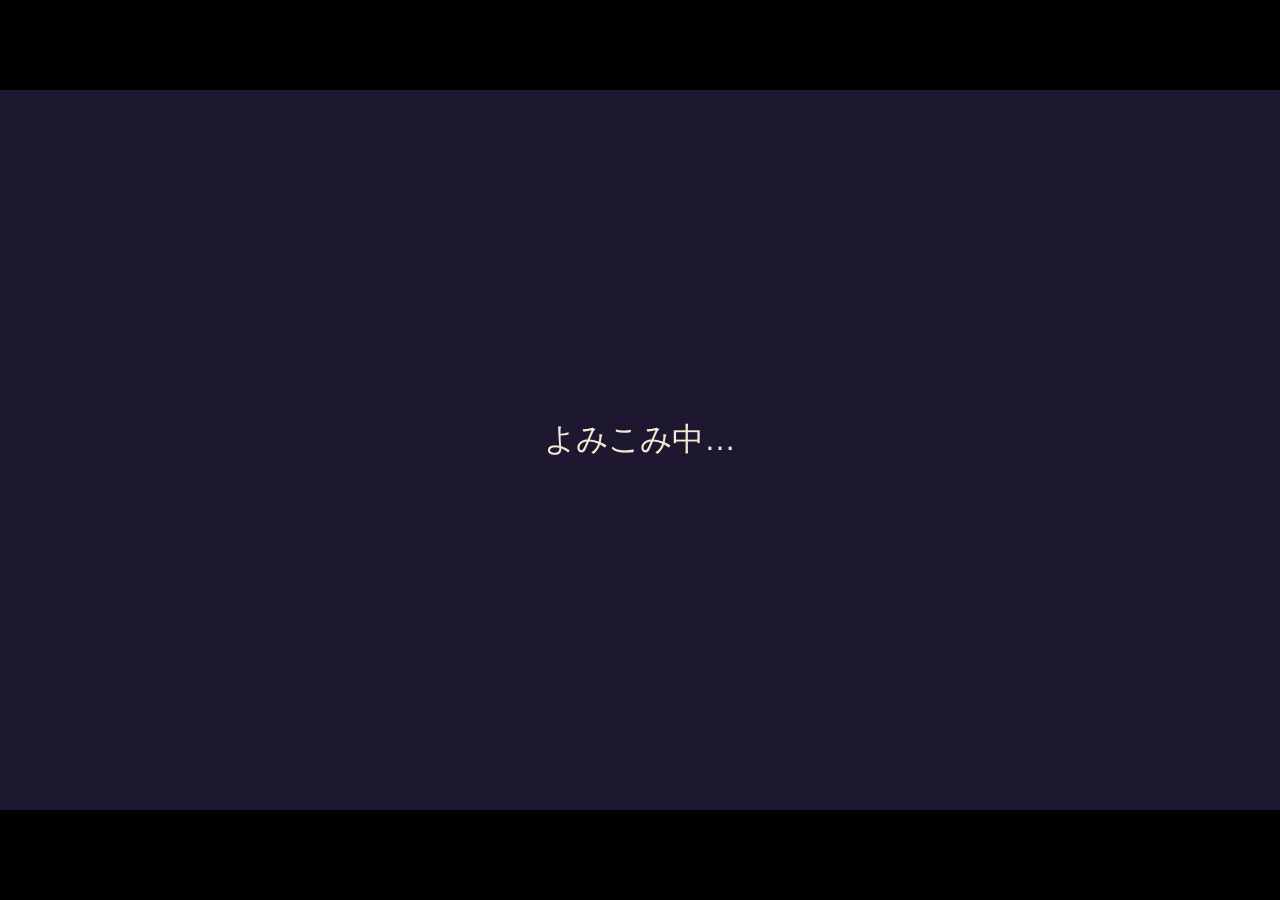
<file: index.html>
<!doctype html>
<html lang="ja">
<head>
<meta charset="utf-8">
<meta name="viewport" content="width=device-width, initial-scale=1, maximum-scale=1, user-scalable=no, viewport-fit=cover">
<meta name="apple-mobile-web-app-capable" content="yes">
<meta name="mobile-web-app-capable" content="yes">
<meta name="theme-color" content="#000000">
<title>ヤバい世界の救い方</title>
<link rel="stylesheet" href="style.css?v=171b1e7237">
</head>
<body>
<div id="stage"><canvas id="screen" width="640" height="360"></canvas></div>

<div id="touch" class="loading" hidden>
  <div id="padZone"></div>
  <div id="pad">
    <span class="arrow up">▲</span>
    <span class="arrow left">◀</span>
    <span class="arrow right">▶</span>
    <span class="arrow down">▼</span>
    <span class="arrow ul">◤</span>
    <span class="arrow ur">◥</span>
    <span class="arrow dl">◣</span>
    <span class="arrow dr">◢</span>
  </div>
  <button type="button" class="act menu" id="menuBtn" data-action="cancel" hidden></button>
  <div id="buttons">
    <button type="button" class="act ok" data-action="ok">決定</button>
    <button type="button" class="act dash" data-action="dash" hidden>ダッシュ</button>
  </div>
</div>

<div id="rotate" hidden><div>横向きにしてください</div></div>

<div id="textio" hidden>
  <div class="box">
    <p class="title"></p>
    <p class="note"></p>
    <textarea spellcheck="false" autocomplete="off"></textarea>
    <div class="row"><button type="button" class="primary"></button><button type="button" class="close">とじる</button></div>
    <p class="status"></p>
  </div>
</div>

<!-- build: tools/stamp.pl が書く（ファイルの中身から作った番号。古いファイルと新しいファイルがまざらないように） -->
<script type="importmap">
{
  "imports": {
    "./src/config.js": "./src/config.js?v=887f339ea6",
    "./src/core/battle.js": "./src/core/battle.js?v=3034f034cb",
    "./src/core/brain.js": "./src/core/brain.js?v=a13b088595",
    "./src/core/events.js": "./src/core/events.js?v=2f6d95058b",
    "./src/core/map.js": "./src/core/map.js?v=31d8cdd42d",
    "./src/core/party.js": "./src/core/party.js?v=83eabfdcd1",
    "./src/core/rng.js": "./src/core/rng.js?v=0f50a07b5d",
    "./src/core/save.js": "./src/core/save.js?v=7ab44633cd",
    "./src/core/secrets.js": "./src/core/secrets.js?v=b88dcf14dc",
    "./src/core/settings.js": "./src/core/settings.js?v=a6b42c307f",
    "./src/core/skilltext.js": "./src/core/skilltext.js?v=1e96294f2f",
    "./src/core/state.js": "./src/core/state.js?v=cd73bf669d",
    "./src/core/story.js": "./src/core/story.js?v=4954612e7a",
    "./src/core/text.js": "./src/core/text.js?v=34e31e6ab4",
    "./src/engine/assets.js": "./src/engine/assets.js?v=dd755121ad",
    "./src/engine/audio.js": "./src/engine/audio.js?v=42066a413a",
    "./src/engine/dev.js": "./src/engine/dev.js?v=cc2e851862",
    "./src/engine/input.js": "./src/engine/input.js?v=54e3c75da0",
    "./src/engine/screen.js": "./src/engine/screen.js?v=250d9156b7",
    "./src/engine/storage.js": "./src/engine/storage.js?v=97ac4e5575",
    "./src/main.js": "./src/main.js?v=adc1b633c0",
    "./src/ui/battlefx.js": "./src/ui/battlefx.js?v=5448ca35fa",
    "./src/ui/draw.js": "./src/ui/draw.js?v=15a74e16fd",
    "./src/ui/flow.js": "./src/ui/flow.js?v=f5f9f21724",
    "./src/ui/font.js": "./src/ui/font.js?v=4ea94a39ed",
    "./src/ui/list.js": "./src/ui/list.js?v=9b03119724",
    "./src/ui/menu.js": "./src/ui/menu.js?v=6fe768f1aa",
    "./src/ui/message.js": "./src/ui/message.js?v=74301b7323",
    "./src/ui/scene.js": "./src/ui/scene.js?v=992e603252",
    "./src/ui/scenes/battle.js": "./src/ui/scenes/battle.js?v=e379ae3259",
    "./src/ui/scenes/devmenu.js": "./src/ui/scenes/devmenu.js?v=e37ba024f1",
    "./src/ui/scenes/ending.js": "./src/ui/scenes/ending.js?v=6e9d9b12de",
    "./src/ui/scenes/fanfare.js": "./src/ui/scenes/fanfare.js?v=0c0793bd0d",
    "./src/ui/scenes/field.js": "./src/ui/scenes/field.js?v=650cbc6fbc",
    "./src/ui/scenes/fieldmenu.js": "./src/ui/scenes/fieldmenu.js?v=0c06a61fa0",
    "./src/ui/scenes/menus.js": "./src/ui/scenes/menus.js?v=a1319d547d",
    "./src/ui/scenes/newgame.js": "./src/ui/scenes/newgame.js?v=9309764386",
    "./src/ui/scenes/prologue.js": "./src/ui/scenes/prologue.js?v=db67bb0bc4",
    "./src/ui/scenes/rest.js": "./src/ui/scenes/rest.js?v=fe98ba9921",
    "./src/ui/scenes/saveload.js": "./src/ui/scenes/saveload.js?v=f3ec1c6fb1",
    "./src/ui/scenes/settings.js": "./src/ui/scenes/settings.js?v=6bfccf3864",
    "./src/ui/scenes/shop.js": "./src/ui/scenes/shop.js?v=f58a5917af",
    "./src/ui/scenes/tap.js": "./src/ui/scenes/tap.js?v=303a2e2f84",
    "./src/ui/scenes/title.js": "./src/ui/scenes/title.js?v=fd3e3c3cca",
    "./src/ui/textio.js": "./src/ui/textio.js?v=fc7b8ea1b4",
    "./src/ui/titlefx.js": "./src/ui/titlefx.js?v=deb25d0360"
  }
}
</script>
<script type="module">import './src/main.js';</script>
<!-- /build -->
</body>
</html>
</file>
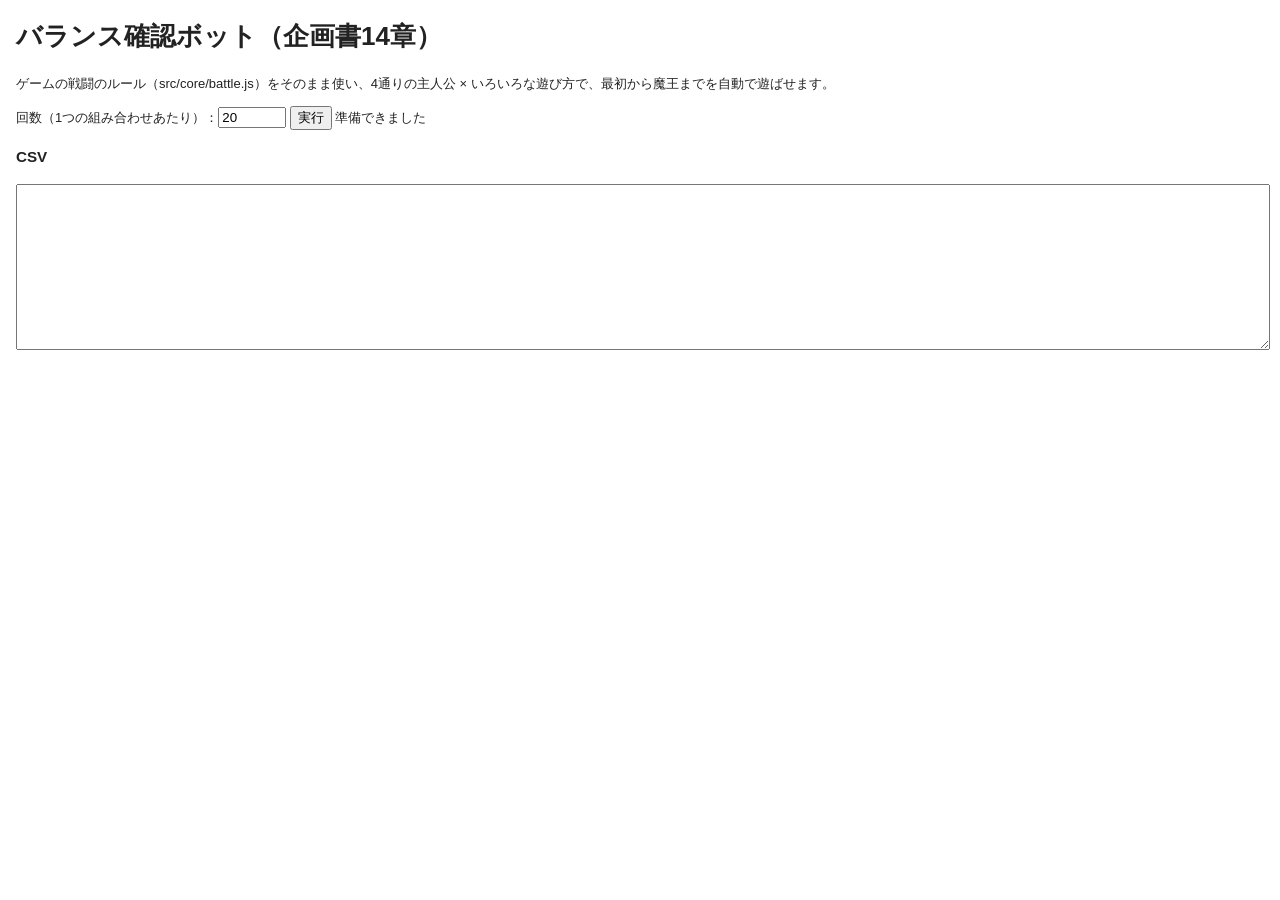
<file: tools/bot.html>
<!doctype html>
<html lang="ja">
<head>
<meta charset="utf-8">
<title>バランス確認ボット</title>
<style>
  body { font: 13px/1.5 sans-serif; margin: 16px; background: #fff; color: #222; }
  table { border-collapse: collapse; margin: 8px 0 20px; }
  th, td { border: 1px solid #bbb; padding: 2px 6px; text-align: right; white-space: nowrap; }
  th { background: #eef; }
  td.l, th.l { text-align: left; }
  .ng { background: #fdd; }
  .ok { background: #dfd; }
  textarea { width: 100%; height: 160px; font: 11px monospace; }
</style>
</head>
<body>
<h1>バランス確認ボット（企画書14章）</h1>
<p>ゲームの戦闘のルール（src/core/battle.js）をそのまま使い、4通りの主人公 × いろいろな遊び方で、最初から魔王までを自動で遊ばせます。</p>
<div>
  回数（1つの組み合わせあたり）：<input id="runs" type="number" value="20" min="1" style="width:60px">
  <button id="go">実行</button>
  <span id="status"></span>
</div>
<div id="out"></div>
<h3>CSV</h3>
<textarea id="csv"></textarea>
<script type="module" src="bot.js"></script>
</body>
</html>
</file>
<file: style.css>
@font-face {
  font-family: "DotGothic16";
  src: url("assets/fonts/DotGothic16-Regular.ttf") format("truetype");
  font-display: block;
}

:root {
  --sal: env(safe-area-inset-left, 0px);
  --sar: env(safe-area-inset-right, 0px);
  --sat: env(safe-area-inset-top, 0px);
  --sab: env(safe-area-inset-bottom, 0px);
}

html, body {
  margin: 0;
  height: 100%;
  background: #000;
  overflow: hidden;
  touch-action: none;
  overscroll-behavior: none;
  -webkit-user-select: none;
  user-select: none;
  -webkit-touch-callout: none;
  -webkit-tap-highlight-color: transparent;
  font-family: "DotGothic16", sans-serif;
}

#stage {
  position: fixed;
  inset: 0;
  display: flex;
  align-items: center;
  justify-content: center;
}

#screen {
  display: block;
  background: #000;
  image-rendering: crisp-edges;
  image-rendering: pixelated;
}

/* スマホ・タブレットの画面ボタン */
#touch { position: fixed; inset: 0; pointer-events: none; z-index: 10; }
#touch[hidden], #rotate[hidden], #textio[hidden] { display: none; }
#pad, #buttons, #menuBtn, #padZone { position: absolute; pointer-events: auto; touch-action: none; }
/* 十字キーは絵だけ。指は、そのまわりの広い円（#padZone）で受ける。少しずれた所をさわっても動かせる */
#pad { pointer-events: none; }
#padZone { border-radius: 50%; }
#touch.overlay #pad, #touch.overlay #buttons, #touch.overlay #menuBtn { opacity: 0.6; }

#pad {
  width: 132px;
  height: 132px;
  border-radius: 50%;
  background: rgba(255, 255, 255, 0.12);
  border: 2px solid rgba(255, 255, 255, 0.35);
  box-sizing: border-box;
}
#pad .arrow {
  position: absolute;
  width: 40px;
  height: 40px;
  line-height: 40px;
  text-align: center;
  color: rgba(255, 255, 255, 0.8);
  font-size: 22px;
}
#pad .arrow.up { left: 44px; top: 2px; }
#pad .arrow.down { left: 44px; bottom: 2px; }
#pad .arrow.left { left: 2px; top: 44px; }
#pad .arrow.right { right: 2px; top: 44px; }
/* ななめ（小さめの矢印） */
#pad .arrow.ul, #pad .arrow.ur, #pad .arrow.dl, #pad .arrow.dr { width: 28px; height: 28px; line-height: 28px; font-size: 13px; }
#pad .arrow.ul { left: 14px; top: 14px; }
#pad .arrow.ur { right: 14px; top: 14px; }
#pad .arrow.dl { left: 14px; bottom: 14px; }
#pad .arrow.dr { right: 14px; bottom: 14px; }
#pad.dir-up .arrow.up, #pad.dir-down .arrow.down,
#pad.dir-left .arrow.left, #pad.dir-right .arrow.right,
#pad.dir-up-left .arrow.ul, #pad.dir-up-right .arrow.ur,
#pad.dir-down-left .arrow.dl, #pad.dir-down-right .arrow.dr { color: #ffd36e; }

#buttons { width: 170px; height: 150px; }
.act {
  position: absolute;
  border-radius: 50%;
  border: 2px solid rgba(255, 255, 255, 0.5);
  background: rgba(255, 255, 255, 0.14);
  color: #fff;
  font-family: "DotGothic16", sans-serif;
  font-size: 13px;
  padding: 0;
  touch-action: none;
  -webkit-appearance: none;
  appearance: none;
}
.act.ok { width: 84px; height: 84px; right: 4px; top: 50px; font-size: 18px; background: rgba(255, 255, 255, 0.2); border-width: 3px; }
.act.dash { width: 54px; height: 54px; right: 100px; top: 86px; font-size: 11px; }
/* メニューボタン：画面の右上。フィールドでは「メニュー」、メニューの中や戦闘で選んでいる途中は「もどる」 */
.act.menu {
  width: 96px; height: 40px; border-radius: 10px; font-size: 15px;
  background: rgba(30, 24, 48, 0.55); border-color: rgba(255, 255, 255, 0.6);
}
.act.menu.back { background: rgba(70, 40, 40, 0.55); }
#menuBtn[hidden], .act[hidden] { display: none; }
.act.pressed { background: rgba(255, 211, 110, 0.55); }
.act.dash.on { background: rgba(255, 170, 90, 0.75); border-color: #ffd36e; }

/* 縦持ちの時 */
#rotate {
  position: fixed;
  inset: 0;
  z-index: 20;
  background: #000;
  color: #fff;
  display: flex;
  align-items: center;
  justify-content: center;
  font-size: 20px;
}

/* セーブの書き出し・読み込み */
#textio {
  position: fixed;
  inset: 0;
  z-index: 30;
  background: rgba(0, 0, 0, 0.6);
  display: flex;
  align-items: center;
  justify-content: center;
}
#textio .box {
  width: min(92vw, 560px);
  box-sizing: border-box;
  background: #fff7e6;
  border: 3px solid #8c6a4f;
  border-radius: 10px;
  padding: 12px 14px;
  color: #4a3b2c;
}
#textio .title { margin: 0 0 4px; font-size: 18px; }
#textio .note { margin: 0 0 8px; font-size: 13px; }
#textio .status { margin: 6px 0 0; font-size: 13px; min-height: 1em; }
#textio textarea {
  width: 100%;
  height: 96px;
  box-sizing: border-box;
  font-family: monospace;
  font-size: 12px;
  -webkit-user-select: text;
  user-select: text;
  touch-action: auto;
}
#textio .row { margin-top: 8px; }
#textio button { font-family: inherit; font-size: 15px; padding: 6px 14px; margin-right: 8px; }

/* 開発用モード（?dev=1） */
#dev {
  position: fixed;
  left: 4px;
  top: 4px;
  z-index: 40;
  max-width: 46vw;
  max-height: 70vh;
  overflow: auto;
  background: rgba(0, 0, 0, 0.78);
  color: #9f9;
  font: 11px/1.45 monospace;
  padding: 6px 8px;
  -webkit-user-select: text;
  user-select: text;
}
#dev button { font: 11px monospace; margin: 2px 4px 2px 0; }
#dev .missing { color: #ffb36b; }
#dev select { font: 11px monospace; max-width: 150px; }

/* よみこみ中は、画面のボタンと十字キーを出さない（よみこみが終わると main.js が loading を外す） */
#touch.loading > * { visibility: hidden; }
</file>
